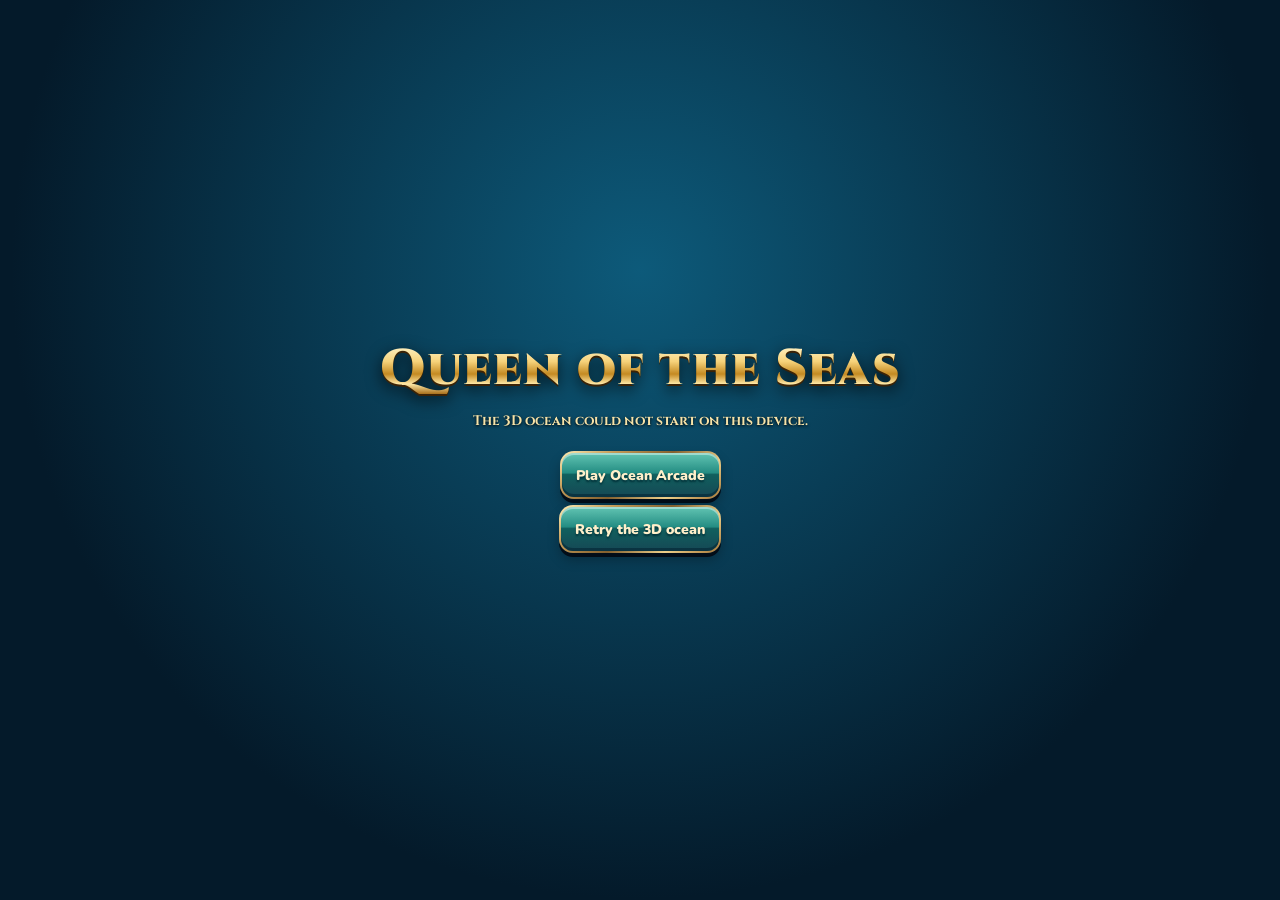
<file: index.html>
<!doctype html>
<html lang="en">
<head>
<meta charset="utf-8">
  <!-- Smart TV support (remote control, fit to screen): does nothing off a TV -->
  <script src="pengame-tv.js"></script>
<meta name="viewport" content="width=device-width,initial-scale=1,maximum-scale=1,user-scalable=no,viewport-fit=cover">
<title>Queen of the Seas</title>
<meta name="description" content="Dive with marine biologist Dr. Janice Miller through 302 undersea expeditions: swap gems, pearls and gold compasses to line up three or more, set off tides, whirlpools, sea turtles and the Queen's amulet, and earn stars, pearls and treasure chests.">
<meta name="podbot-orientation" content="either">
<meta name="podbot-start" content="Enter">
<meta name="theme-color" content="#062e43">
<link rel="manifest" href="manifest.webmanifest">
<link rel="stylesheet" href="style.css?v=living-reef-8">
<link rel="preload" href="assets/cinzel.woff2" as="font" type="font/woff2" crossorigin>
<link rel="preload" href="assets/nunito.woff2" as="font" type="font/woff2" crossorigin>
<meta property="og:type" content="website">
<meta property="og:site_name" content="mindblown">
<meta property="og:title" content="Queen of the Seas">
<meta property="og:description" content="Dive with marine biologist Dr. Janice Miller through 302 undersea expeditions: swap gems, pearls and gold compasses to line up three or more, set off tides, whirlpools, sea turtles and the Queen&#x27;s amulet, and earn stars, pearls and treasure chests.">
<meta property="og:url" content="https://queen-of-the-seas.mindblown.ai/">
<meta property="og:image" content="https://queen-of-the-seas.mindblown.ai/thumb.webp">
<meta property="og:image:width" content="1200">
<meta property="og:image:height" content="675">
<meta name="twitter:card" content="summary_large_image">
<meta name="twitter:title" content="Queen of the Seas">
<meta name="twitter:description" content="Dive with marine biologist Dr. Janice Miller through 302 undersea expeditions: swap gems, pearls and gold compasses to line up three or more, set off tides, whirlpools, sea turtles and the Queen&#x27;s amulet, and earn stars, pearls and treasure chests.">
<meta name="twitter:image" content="https://queen-of-the-seas.mindblown.ai/thumb.webp">
<link rel="icon" type="image/png" href="[data-uri]">
</head>
<body>
<canvas id="gl" aria-label="Puzzle board"></canvas>
<div id="ui">
  <div id="col">
    <header id="top" class="parch">
      <button id="badge" class="badge" aria-label="Dr. Janice Miller, expedition log"><img src="assets/janice_badge.webp" alt=""></button>
      <div class="stat" title="Pearls"><img src="assets/icon_pearl.webp" alt=""><b id="sPearls">0</b></div>
      <div class="stat" title="Stars"><img src="assets/icon_star.webp" alt=""><b id="sStars">0</b></div>
      <div class="stat rank" id="sRankBox" title="Rank"><span id="sRank">Reef Explorer</span></div>
      <div class="spacer"></div>
      <a href="treasure-dive.html" class="round" aria-label="Open the AR and VR Treasure Dive" title="AR / VR Treasure Dive" style="display:grid;place-items:center;text-decoration:none;font-size:11px;font-weight:900">XR</a>
      <button id="bHelp" class="round" aria-label="How to play">?</button>
      <button id="bPause" class="round" aria-label="Pause"><i class="pz"></i><i class="pz"></i></button>
      <button id="bSound" class="round" aria-label="Sound"><span id="sndIcon">&#9835;</span></button>
    </header>
    <div id="wordmark"><div class="wm">Queen of the Seas</div><div class="sub">A Deep Sea Odyssey</div></div>
    <div id="goal" class="parch">
      <div class="gcell" id="gMoves"><small>Moves</small><b id="gMovesN">20</b></div>
      <div class="gmid">
        <div class="gline" id="gText">Reach 8,000</div>
        <div class="gbar"><i id="gFill"></i><span class="tick" style="left:58.8%"></span><span class="tick" style="left:79.4%"></span><span class="tick" style="left:100%"></span></div>
      </div>
      <div class="gcell" id="gScore"><small>Score</small><b id="gScoreN">0</b></div>
    </div>
    <button id="btVoyage" class="voyage-nav"><img class="nav-thumb" src="assets/arcade/ocean-tools.webp" alt=""><strong>Ocean Treasures</strong><span>Chests · Cards · Seven Seas Escape</span></button>
    <button id="btChallenges" class="voyage-nav challenge-nav"><img class="nav-thumb" src="assets/arcade/reef-blocks.webp" alt=""><strong>Ocean Arcade</strong><span>Reef Blocks · Memory Dive · Pearl Sprint</span></button>
    <div id="stage">
      <div id="map" hidden></div>
    </div>
    <div id="shelf">
      <div id="janice" class="janice"><button id="janBtn" class="jface" aria-label="Dr. Janice Miller"><img src="assets/janice_badge.webp" alt="Dr. Janice Miller"></button><div class="jname">Dr. Janice Miller</div></div>
      <button class="boost" id="btTrident" aria-label="Trident booster"><img src="assets/icon_trident.webp" alt=""><span class="cnt" id="cTrident">3</span><small>Trident</small></button>
      <button class="boost" id="btAmulet" aria-label="Amulet booster"><img src="assets/icon_amulet.webp" alt=""><span class="cnt" id="cAmulet">2</span><small>Amulet</small></button>
      <button class="boost" id="btTools" aria-label="Expedition tools"><img src="assets/arcade/ocean-tools.webp" alt=""><small>Tools</small></button>
      <button class="boost" id="btShop" aria-label="Pearl shop"><img src="assets/icon_chest.webp" alt=""><span class="cnt chestc" id="cChest">0/10</span><small>Shop</small></button>
    </div>
  </div>
  <div id="bubble" hidden></div>
</div>
<div id="boot"><div class="wm">Queen of the Seas</div><div class="sub">Filling the ocean...</div></div>
<script src="https://mindblown.ai/lib/three-0.185.1-es2020/three.min.js"></script>
<script src="core.js?v=living-reef-8"></script>
<script src="scene.js?v=living-reef-8"></script>
<script src="board.js?v=living-reef-8"></script>
<script src="popups.js?v=living-reef-8"></script>
<script src="ui.js?v=living-reef-8"></script>
<script src="challenge-rules.js?v=living-reef-8"></script>
<script src="challenges.js?v=living-reef-8"></script>
<script src="game.js?v=living-reef-8"></script>
<script src="https://api.mindblown.ai/pod.js" data-game="ff0c4b0b-b93f-4f98-a57e-0036f8cb5b95" data-slug="queen-of-the-seas"></script>
</body>
</html>
</file>
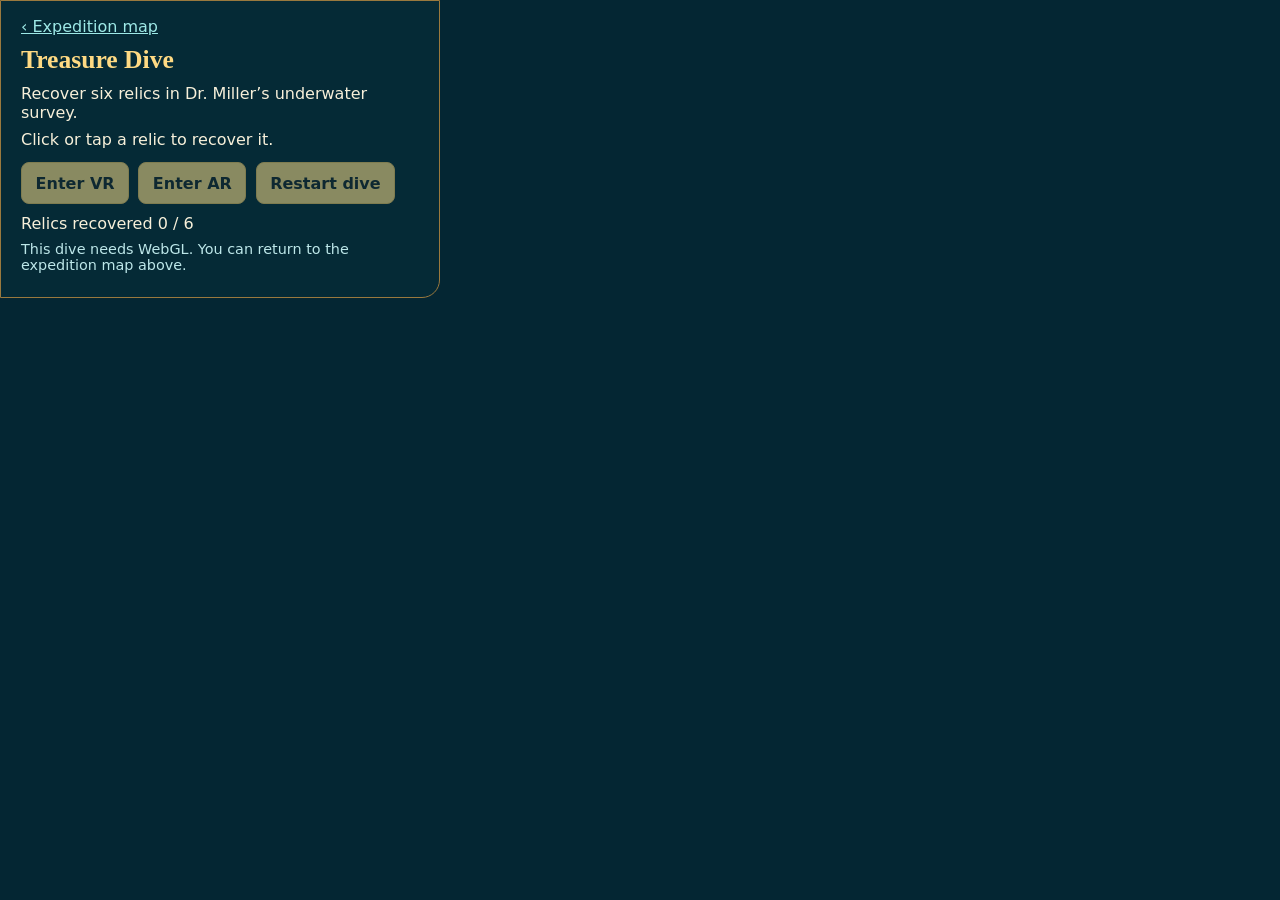
<file: treasure-dive.html>
<!doctype html>
<html lang="en">
<meta charset="utf-8">
  <!-- Smart TV support (remote control, fit to screen): does nothing off a TV -->
  <script src="pengame-tv.js"></script>
<meta name="viewport" content="width=device-width, initial-scale=1">
<title>Treasure Dive | Queen of the Seas</title>
<style>
*{box-sizing:border-box}body{margin:0;background:#042633;color:#f7f0da;font:16px system-ui,sans-serif}canvas{display:block;width:100%;height:100dvh;touch-action:none}section{position:absolute;top:0;left:0;max-width:min(440px,100%);padding:1rem 1.25rem;background:#062a37ee;border:1px solid #9a793e;border-radius:0 0 18px 0}h1{font:700 1.6rem Georgia;color:#ffda83;margin:.55rem 0}p{margin:.5rem 0}a{color:#9ee9e7}button{padding:.65rem .85rem;border-radius:8px;border:1px solid #e2bf67;background:#f6d985;color:#17282d;font:700 1rem system-ui;margin:.35rem .25rem .15rem 0;cursor:pointer}button:disabled{opacity:.55;cursor:default}button:focus-visible,a:focus-visible{outline:3px solid white;outline-offset:3px}#status{font-size:.9rem;color:#bde7e9}
</style>
<section aria-label="Treasure dive controls">
<a href="./">‹ Expedition map</a>
<h1>Treasure Dive</h1>
<p>Recover six relics in Dr. Miller’s underwater survey.</p>
<p id="instructions">Click or tap a relic to recover it.</p>
<button id="vr" disabled>Enter VR</button>
<button id="ar" disabled>Enter AR</button>
<button id="replay">Restart dive</button>
<p id="count" aria-live="polite">Relics recovered 0 / 6</p>
<p id="status" role="status">Checking for AR and VR support…</p>
</section>
<script src="https://mindblown.ai/lib/three-0.185.1-es2020/three.min.js"></script>
<script src="treasure-dive.js?v=1"></script>
</html>
</file>
<file: style.css>
@font-face{font-family:'Cinzel';font-style:normal;font-weight:400 900;font-display:swap;src:url(assets/cinzel.woff2) format('woff2')}
@font-face{font-family:'Nunito';font-style:normal;font-weight:200 1000;font-display:swap;src:url(assets/nunito.woff2) format('woff2')}
:root{--colw:100vw;--gold1:#fff1b8;--gold2:#e9b949;--gold3:#9a6a1c;--ink:#2b1d0e;--navy:#062e43}
*{box-sizing:border-box}
html,body{margin:0;height:100%;background:#041a2a;overflow:hidden;touch-action:none;-webkit-user-select:none;user-select:none;-webkit-tap-highlight-color:transparent;font-family:Nunito,system-ui,sans-serif}
#gl{position:fixed;inset:0;width:100%;height:100%;display:block;touch-action:none}
#ui{position:fixed;inset:0;pointer-events:none;transition:opacity .25s ease}
#ui.veiled{opacity:0;visibility:hidden}
#ui.veiled *{pointer-events:none!important}
#col{position:absolute;top:0;bottom:0;left:50%;width:var(--colw);transform:translateX(-50%);display:flex;flex-direction:column;align-items:stretch;padding:max(4px,env(safe-area-inset-top)) 6px max(4px,env(safe-area-inset-bottom))}
button{font:inherit;color:inherit;border:0;background:none;padding:0;cursor:pointer}
.parch{background:url(assets/parchment.webp) center/cover,#efe0bd;border-radius:16px;box-shadow:0 0 0 2px #7a5216,0 0 0 4px #f3d27a,0 0 0 5.5px #6b4512,0 6px 14px rgba(0,0,0,.45);color:var(--ink)}
#top{pointer-events:auto;display:flex;align-items:center;gap:clamp(4px,1.6vw,12px);height:clamp(44px,7.2vh,62px);padding:0 10px 0 4px;margin:6px 4px 0;flex:none}
.badge{width:clamp(48px,8.4vh,72px);height:clamp(48px,8.4vh,72px);margin:-10px 0 -10px -6px;border-radius:50%;padding:3px;background:conic-gradient(from 20deg,#fff1b8,#c98f2a,#fff1b8,#9a6a1c,#fff1b8);box-shadow:0 0 0 1.5px #5a3a0e,0 4px 10px rgba(0,0,0,.5);flex:none}
.badge img{width:100%;height:100%;border-radius:50%;display:block;object-fit:cover}
.stat{display:flex;align-items:center;gap:4px;font-weight:900;font-size:clamp(14px,2.5vh,21px);white-space:nowrap}
.stat img{width:clamp(22px,3.8vh,32px);height:clamp(22px,3.8vh,32px);filter:drop-shadow(0 1px 1px rgba(0,0,0,.4))}
.stat.rank{flex:1 1 auto;font-family:Cinzel,serif;font-weight:800;font-size:clamp(10px,1.8vh,15px);color:#6b3f0c;letter-spacing:.02em;overflow:hidden;text-overflow:ellipsis;min-width:0}
.spacer{flex:0 1 0}
.round{width:clamp(32px,5.4vh,44px);height:clamp(32px,5.4vh,44px);border-radius:50%;flex:none;display:flex;align-items:center;justify-content:center;gap:3px;background:radial-gradient(circle at 35% 30%,#1f7fa3,#06415e 70%);box-shadow:inset 0 0 0 2px #f3d27a,0 0 0 1.5px #5a3a0e,0 3px 6px rgba(0,0,0,.4);color:#fff1c4;font-family:Cinzel,serif;font-weight:900;font-size:clamp(15px,2.6vh,21px)}
.round:active,.boost:active,.badge:active,.jface:active{transform:scale(.92)}
.pz{display:block;width:4px;height:42%;background:#fff1c4;border-radius:2px}
#bSound.off{opacity:.55}
#bSound.off #sndIcon{text-decoration:line-through}
#wordmark{text-align:center;margin:clamp(4px,1.2vh,12px) 0 clamp(2px,.6vh,8px);flex:none;pointer-events:none}
.wm{white-space:nowrap;font-family:Cinzel,serif;font-weight:900;font-size:clamp(20px,min(5.6vh,8.4vw),50px);line-height:1;letter-spacing:.02em;background:linear-gradient(180deg,#fff6cf 0%,#f6d27a 35%,#c48a22 60%,#ffe9a6 80%,#a8701c 100%);-webkit-background-clip:text;background-clip:text;color:transparent;filter:drop-shadow(0 2px 0 #3b2306) drop-shadow(0 4px 8px rgba(0,0,0,.7))}
.sub{font-family:Cinzel,serif;font-weight:700;font-size:clamp(9px,1.5vh,14px);letter-spacing:.42em;color:#f7e3a8;text-shadow:0 1px 3px #000;margin-top:2px}
#goal{pointer-events:auto;display:flex;align-items:center;gap:8px;height:clamp(42px,6.6vh,56px);margin:4px 4px 0;padding:0 12px;flex:none}
.gcell{display:flex;flex-direction:column;align-items:center;line-height:1;min-width:52px}
.gcell small{font-family:Cinzel,serif;font-weight:800;font-size:clamp(9px,1.3vh,12px);color:#7a4c12;letter-spacing:.06em}
.gcell b{font-weight:1000;font-size:clamp(18px,3.4vh,28px)}
#gMoves b{color:#0b5a7a}
#gMoves.low b{color:#c0392b;animation:throb .6s ease-in-out infinite alternate}
@keyframes throb{to{transform:scale(1.15)}}
.gmid{flex:1;min-width:0;display:flex;flex-direction:column;gap:4px}
.gline{font-weight:900;font-size:clamp(12px,2vh,17px);display:flex;align-items:center;gap:5px;justify-content:center;white-space:nowrap;overflow:hidden}
.gline img{width:1.5em;height:1.5em}
.gbar{position:relative;height:clamp(8px,1.3vh,12px);border-radius:8px;background:#5b4021;box-shadow:inset 0 1px 3px rgba(0,0,0,.6),0 0 0 1.5px #f3d27a}
.gbar i{position:absolute;left:0;top:0;bottom:0;width:0;border-radius:8px;background:linear-gradient(180deg,#a8fff4,#19b3c9 55%,#0a7d98);transition:width .35s ease}
.gbar .tick{position:absolute;top:50%;width:14px;height:14px;margin:-7px 0 0 -7px;background:url(assets/icon_star.webp) center/contain no-repeat;filter:grayscale(1) brightness(.8)}
.gbar .tick.on{filter:none;transform:scale(1.25)}
#stage{flex:1;position:relative;min-height:0;margin:6px 0}
#shelf{pointer-events:auto;flex:none;display:flex;justify-content:center;align-items:flex-end;gap:clamp(8px,3vw,22px);height:clamp(66px,11vh,100px);padding-bottom:2px}
.boost{position:relative;width:clamp(58px,9.4vh,84px);height:clamp(58px,9.4vh,84px);border-radius:50%;background:radial-gradient(circle at 40% 35%,#1a7c9e,#06324a 70%);box-shadow:inset 0 0 0 3px #f3d27a,inset 0 0 0 5px #6b4512,0 0 0 1.5px #3b2306,0 5px 10px rgba(0,0,0,.5)}
.boost img{position:absolute;inset:10%;width:80%;height:80%;object-fit:contain;filter:drop-shadow(0 2px 3px rgba(0,0,0,.6))}
.boost small{position:absolute;left:50%;bottom:-3px;transform:translateX(-50%);font-family:Cinzel,serif;font-weight:900;font-size:clamp(9px,1.3vh,12px);color:#fff1c4;text-shadow:0 1px 2px #000,0 0 4px #000;white-space:nowrap}
.boost .cnt{position:absolute;right:-4px;top:-2px;min-width:24px;height:24px;padding:0 5px;border-radius:12px;background:linear-gradient(#ff7a7a,#c0392b);color:#fff;font-weight:1000;font-size:14px;line-height:24px;text-align:center;box-shadow:0 0 0 2px #fff1c4,0 2px 4px rgba(0,0,0,.5)}
.boost .chestc{background:linear-gradient(#ffe08a,#c98f2a);color:#3b2306;font-size:11px}
.boost.empty img{opacity:.35;filter:grayscale(.8)}
.boost.armed{animation:armed .5s ease-in-out infinite alternate;box-shadow:inset 0 0 0 3px #fff,inset 0 0 0 5px #19e3ff,0 0 18px 6px #3ff,0 5px 10px rgba(0,0,0,.5)}
@keyframes armed{to{transform:scale(1.1)}}
.janice{display:flex;flex-direction:column;align-items:center;margin-right:auto;margin-left:4px}
.jface{width:clamp(54px,9vh,80px);height:clamp(54px,9vh,80px);border-radius:50%;padding:3px;background:conic-gradient(from 20deg,#fff1b8,#c98f2a,#fff1b8,#9a6a1c,#fff1b8);box-shadow:0 0 0 1.5px #5a3a0e,0 0 16px rgba(80,230,255,.5),0 4px 10px rgba(0,0,0,.5);transition:transform .15s}
.jface img{width:100%;height:100%;border-radius:50%;display:block}
.jface.cheer{animation:cheer .5s ease}
.jface.worried{animation:worry .5s ease}
@keyframes cheer{30%{transform:translateY(-10px) scale(1.08)}60%{transform:translateY(0) scale(.98)}}
@keyframes worry{25%{transform:rotate(-8deg)}75%{transform:rotate(8deg)}}
.jname{font-family:Cinzel,serif;font-weight:800;font-size:10px;color:#fff1c4;text-shadow:0 1px 2px #000;white-space:nowrap;display:none}
#shelf .janice + .boost{margin-left:0}
#shelf::after{content:'';margin-left:auto;width:clamp(54px,9vh,80px)}
body.wide #shelf::after{display:none}
body.wide .janice{position:fixed;margin:0;bottom:auto;top:50%;transform:translateY(-30%);left:calc(50% - var(--colw)/2 - var(--sidew));width:var(--sidew);pointer-events:auto}
body.wide .jface{width:min(190px,calc(var(--sidew) - 30px));height:min(190px,calc(var(--sidew) - 30px));padding:5px}
body.wide .jname{display:block;font-size:14px;margin-top:6px}
#bubble{position:fixed;max-width:min(300px,70vw);padding:10px 14px;border-radius:14px;background:url(assets/parchment.webp) center/cover,#efe0bd;color:var(--ink);font-weight:800;font-size:clamp(13px,2vh,16px);line-height:1.25;box-shadow:0 0 0 2px #7a5216,0 0 0 3.5px #f3d27a,0 6px 14px rgba(0,0,0,.5);pointer-events:none;opacity:0;transition:opacity .2s ease,transform .2s ease;transform:translateY(6px);z-index:3}
#bubble.show{opacity:1;transform:none}
#bubble::after{content:'';position:absolute;left:var(--tail,24px);bottom:-9px;width:16px;height:16px;background:#e8d6ae;transform:rotate(45deg);box-shadow:2px 2px 0 0 #7a5216;border-radius:2px}
#bubble.side::after{left:auto;right:auto;bottom:auto;left:50%;top:auto;bottom:-9px}
#map{position:absolute;inset:0;overflow-y:auto;overflow-x:hidden;pointer-events:auto;touch-action:pan-y;border-radius:18px;scrollbar-width:thin;scrollbar-color:#e9b949 transparent;-webkit-mask-image:linear-gradient(180deg,transparent 0,#000 18px,#000 calc(100% - 18px),transparent 100%);mask-image:linear-gradient(180deg,transparent 0,#000 18px,#000 calc(100% - 18px),transparent 100%)}
.region{position:relative;margin:18px 8px 26px}
.rhead{position:relative;height:clamp(110px,22vh,170px);border-radius:16px;background-size:cover;background-position:center 40%;box-shadow:0 0 0 2px #7a5216,0 0 0 4px #f3d27a,0 0 0 5.5px #6b4512,0 8px 18px rgba(0,0,0,.55);overflow:hidden}
.rhead::before{content:'';position:absolute;inset:0;background:linear-gradient(180deg,rgba(2,20,34,.0) 30%,rgba(2,20,34,.85))}
.rhead .rt{position:absolute;left:14px;right:14px;bottom:10px;color:#fff1c4;text-shadow:0 2px 4px #000}
.rt .rn{font-family:Cinzel,serif;font-weight:900;font-size:clamp(17px,3vh,24px);line-height:1.05}
.rt .rb{font-weight:700;font-size:clamp(11px,1.7vh,14px);opacity:.92}
.rhead .rs{position:absolute;right:10px;top:10px;padding:3px 10px;border-radius:12px;font-weight:900;font-size:12px;background:rgba(4,26,42,.75);color:#bff8ff;box-shadow:0 0 0 1.5px #f3d27a}
.rhead.locked{filter:grayscale(.75) brightness(.7)}
.path{position:relative;height:calc(var(--rows) * 74px);margin-top:8px}
.path svg{position:absolute;inset:0;width:100%;height:100%;overflow:visible}
.node{position:absolute;width:54px;height:54px;margin:-27px 0 0 -27px;border-radius:50%;display:flex;align-items:center;justify-content:center;font-family:Cinzel,serif;font-weight:900;font-size:20px;color:#3b2306;background:radial-gradient(circle at 35% 30%,#fff6cf,#f0c35a 45%,#a8701c 100%);box-shadow:0 0 0 2px #5a3a0e,0 0 0 4px rgba(255,241,184,.6),0 5px 10px rgba(0,0,0,.55)}
.node.locked{background:radial-gradient(circle at 35% 30%,#6c8796,#2e4654 70%);color:#a9bcc7;box-shadow:0 0 0 2px #1b2b35,0 4px 8px rgba(0,0,0,.5)}
.node.current{animation:pulse 1.1s ease-in-out infinite alternate;background:radial-gradient(circle at 35% 30%,#e9ffff,#5fe6f5 45%,#0a7d98 100%);color:#042a3a}
@keyframes pulse{to{box-shadow:0 0 0 2px #5a3a0e,0 0 0 6px rgba(120,250,255,.7),0 0 26px 8px rgba(80,230,255,.7)}}
.node .st{position:absolute;bottom:-14px;left:50%;transform:translateX(-50%);display:flex;gap:0}
.node .st i{width:16px;height:16px;background:url(assets/icon_star.webp) center/contain no-repeat}
.node .st i.off{filter:grayscale(1) brightness(.6);opacity:.7}
.node .kind{position:absolute;top:-8px;right:-8px;width:24px;height:24px;border-radius:50%;background:#062e43 center/76% no-repeat;box-shadow:0 0 0 1.5px #f3d27a}
.mapnote{text-align:center;color:#d7f6ff;font-weight:800;font-size:12px;text-shadow:0 1px 2px #000;margin:4px 0 14px}
#boot{position:fixed;inset:0;display:flex;flex-direction:column;align-items:center;justify-content:center;background:radial-gradient(circle at 50% 30%,#0d5a7a,#041a2a 70%);z-index:9;transition:opacity .5s}
#boot.gone{opacity:0;pointer-events:none}
body.short #wordmark{display:none}
body.short #top{height:40px}
body.short .badge{width:46px;height:46px}
body.short #goal{height:40px}
body.short #shelf{height:62px}
body.short .boost{width:54px;height:54px}
body.short .jface{width:50px;height:50px}
body.land #col{display:grid;grid-template-columns:minmax(260px,38%) 1fr;grid-template-rows:auto auto 1fr;column-gap:8px}
body.land #top{grid-column:1;grid-row:1}
body.land #goal{grid-column:1;grid-row:2;margin-top:10px}
body.land #shelf{grid-column:1;grid-row:3;align-self:end}
body.land #stage{grid-column:2;grid-row:1/span 3;margin:0}
body.land #wordmark{display:none}

/* Ocean expedition rewards and a brighter, readable puzzle HUD. */
.voyage-nav{display:none;pointer-events:auto;margin:12px 5px 3px;padding:9px 12px;border-radius:14px;border:2px solid #f3d27a;background:linear-gradient(#188b93,#06445b);color:#fff1c4;font-weight:1000;font-size:17px;box-shadow:0 4px 0 #032735,0 6px 16px #001b2a80}
.voyage-nav span{display:block;font-size:11px;letter-spacing:.05em;color:#b8f7ef}
.onmap .voyage-nav{display:block}
body:not(.onmap) #goal{height:clamp(56px,9vh,78px);background:linear-gradient(135deg,#fff4d8,#dfcca5);border:2px solid #ffe49b}
body:not(.onmap) #gMoves{order:3;border-left:2px solid #bb9655;padding-left:10px}
body:not(.onmap) #gMoves b{font-size:clamp(28px,5vh,42px)}
body:not(.onmap) #gScore{order:0}
body:not(.onmap) .gmid{order:1}
body:not(.onmap) .boost{background:radial-gradient(circle at 35% 25%,#46d7bb,#087384 60%,#04344f)}
@media(max-height:560px){.voyage-nav{padding:4px;font-size:13px;margin-top:8px}.voyage-nav span{display:none}}

/* Royal enamel collection — consistent metal, depth and typography. */
:root{--metal:linear-gradient(145deg,#fff0b9 0%,#c59b57 24%,#84612f 50%,#edcf89 75%,#a57637 100%);--enamel:linear-gradient(155deg,#216e7f,#103e55 55%,#07283e)}
.round,.boost,.voyage-nav,.node,.badge,.jface{transition:transform .16s ease,filter .16s ease,box-shadow .16s ease}
.round{border:2px solid transparent;background:var(--enamel) padding-box,var(--metal) border-box;box-shadow:inset 0 1px 0 #c9f2ef55,inset 0 -3px 4px #00152288,0 3px 0 #021b2a,0 6px 10px #00121b66;color:#fff0cb;font-family:Nunito,sans-serif}
.boost,body:not(.onmap) .boost{border-radius:22%;border:3px solid transparent;background:radial-gradient(ellipse at 35% 0%,#417c8955,transparent 65%) padding-box,var(--enamel) padding-box,var(--metal) border-box;box-shadow:inset 0 1px 0 #e7ffff77,inset 0 -5px 7px #001523aa,0 5px 0 #041b29,0 8px 15px #00111e88}
.boost::before{content:'';position:absolute;inset:4px;border:1px solid #c9e2cf40;border-radius:19%;pointer-events:none}
.boost img{inset:8% 13% 19%;width:74%;height:69%;filter:drop-shadow(0 3px 3px #00111bcc)}
.boost small{bottom:0;max-width:96%;padding:2px 5px 1px;border-radius:5px;background:linear-gradient(#122d3eee,#041a2aee);font-family:Nunito,sans-serif;font-size:clamp(10px,1.45vh,13px);font-weight:900;letter-spacing:.02em;text-shadow:0 1px 2px #000;color:#f9e8bf}
.boost .cnt,.boost .chestc{top:-7px;right:-7px;min-width:24px;height:24px;border:1px solid #e7ca84;border-radius:8px;background:linear-gradient(#264e60,#0d283d);color:#fff1d4;box-shadow:inset 0 1px 0 #ffffff33,0 3px 4px #00111e88;line-height:22px;font-size:12px;font-weight:900}
.boost .chestc{font-size:10px;padding:0 4px}
.boost.empty{filter:saturate(.45)}
.boost.armed{animation:none;transform:translateY(-3px);box-shadow:inset 0 0 0 1px #e5fff2,0 5px 0 #041b29,0 0 18px #73e9df88}
.voyage-nav{position:relative;min-height:55px;border:2px solid transparent;border-radius:15px;background:linear-gradient(125deg,#227e79,#10535b 55%,#092d46) padding-box,var(--metal) border-box;color:#ffefcc;letter-spacing:.025em;box-shadow:inset 0 1px 0 #c4fff055,inset 0 -4px 7px #00182288,0 4px 0 #031c2b,0 8px 15px #00121f66;font-size:18px}
.voyage-nav::before{content:'';position:absolute;inset:4px;border:1px solid #d8d7a83d;border-radius:10px;pointer-events:none}
.voyage-nav span{font-size:10px;font-weight:700;letter-spacing:.09em;color:#c6e7df;margin-top:2px}
.node{background:linear-gradient(145deg,#fff3cd,#dcbb79 48%,#b08041);border:2px solid #fff0bf;box-shadow:inset 0 0 0 2px #8a622e,inset 0 3px 4px #ffffff66,0 4px 0 #5a4226,0 7px 12px #00142188;font-family:Nunito,sans-serif;font-size:22px}
.node.current{animation:royalPulse 2.4s ease-in-out infinite;background:linear-gradient(145deg,#40958d,#125a61 55%,#0a344a);color:#fff1cd;border-color:#f2d790;box-shadow:inset 0 0 0 2px #22686a,0 4px 0 #062733,0 0 20px #6cd7cb55}
.node.locked{border-color:#4c6268;background:linear-gradient(145deg,#405966,#1c3445);color:#aabcc2;box-shadow:inset 0 1px 0 #c0d7df22,0 3px 0 #0a2130,0 5px 9px #00142166}
@keyframes royalPulse{50%{filter:brightness(1.16);box-shadow:inset 0 0 0 2px #22686a,0 4px 0 #062733,0 0 23px #6cd7cb88}}
#top.parch{background:linear-gradient(125deg,#123d52f5,#072739f5);color:#f6eaca;border:1px solid #d6b976;box-shadow:inset 0 1px 0 #bce0d933,0 3px 0 #001825,0 6px 15px #00152366}
.stat.rank{color:#ddc78f;font-family:Nunito,sans-serif;font-size:clamp(10px,1.6vh,14px)}
.badge,.jface{background:var(--metal);box-shadow:0 0 0 1px #705331,inset 0 1px 0 #fff7d7,0 4px 8px #00172599}
.round:active,.boost:active,.voyage-nav:active,.node:active{transform:translateY(2px) scale(.98);filter:brightness(.94)}
button:focus-visible,a:focus-visible{outline:3px solid #a4fff0;outline-offset:5px}
@media(hover:hover){.round:hover,.boost:hover,.voyage-nav:hover,.node:not(.locked):hover{filter:brightness(1.14)}}
@media(prefers-reduced-motion:reduce){.node.current,.boost.armed{animation:none}.round,.boost,.voyage-nav,.node{transition:none}}
@media(max-height:560px){.voyage-nav{min-height:36px;font-size:14px}.boost small{font-size:10px}.boost .cnt{min-width:21px;height:21px;line-height:19px}}
body.land.onmap .voyage-nav{position:absolute;left:10px;bottom:80px;width:calc(38% - 20px);min-height:45px;z-index:2}
/* Ocean Arcade and expanded tool shelf. */
#shelf{gap:clamp(6px,2vw,14px)}
#shelf::after{display:none}
#shelf .janice{margin-right:4px}
.challenge-nav{margin-top:8px;min-height:46px;background:linear-gradient(130deg,#493e83,#203f65 60%,#123047) padding-box,var(--metal) border-box;font-size:16px}
body.land.onmap .challenge-nav{bottom:135px}
.arc-overlay{position:fixed;inset:0;z-index:100;background:radial-gradient(ellipse at 50% 0%,#17506ae8,#020f20f5 75%);display:flex;justify-content:center;align-items:center;padding:12px;pointer-events:auto;touch-action:pan-y;backdrop-filter:blur(12px)}
.arc-panel{width:min(100%,560px);max-height:96dvh;overflow:auto;background:linear-gradient(145deg,#133e53,#071d31);border:2px solid #d6b578;border-radius:22px;padding:18px;color:#edf7ee;box-shadow:inset 0 0 0 4px #061927,0 20px 70px #0009;overscroll-behavior:contain}
.arc-head{display:flex;align-items:center;gap:12px;justify-content:space-between;margin-bottom:12px}
.arc-head h2{font-family:Cinzel,serif;color:#f8dda3;font-size:23px;margin:0}
.arc-close{border:1px solid #d6b578;border-radius:50%;background:#123a50;color:#ffe4ab;width:40px;height:40px;flex:none;font-size:27px}
.arc-intro,.arc-note{color:#b5d6d9;font-size:13px;line-height:1.45}
.arc-card{padding:14px 16px;background:linear-gradient(115deg,#24516c,#112d45);border:1px solid #749d9b66;border-radius:15px;margin:12px 0}
.arc-card h3{color:#f7dc9f;margin:0;font-family:Cinzel,serif}.arc-card p{margin:7px 0;font-size:14px}
.arc-meta{color:#b5eee1;font-size:13px}
.arc-btn{border:2px solid transparent;border-radius:12px;background:linear-gradient(140deg,#2c857b,#105061) padding-box,var(--metal) border-box;box-shadow:inset 0 1px 0 #fff4,0 3px 0 #001927;color:#fff0ca;padding:10px 14px;min-height:44px;font-weight:900;font-size:14px;margin:3px}
.arc-btn:active{transform:translateY(2px)}
.arc-toolbar{display:flex;align-items:center;justify-content:space-between;gap:8px}.arc-status{font-size:14px;font-weight:900;color:#e7e6bc;font-variant-numeric:tabular-nums}
.arc-surface{position:relative;margin:8px auto;text-align:center}
.arc-blocks{display:block;width:auto;max-width:100%;height:min(53dvh,540px);margin:auto;border:2px solid #d8bd7f;border-radius:9px;box-shadow:0 8px 24px #0006;touch-action:none}
.arc-next{margin:7px 0;font-size:13px;color:#d9e6ca}
.arc-controls{display:flex;justify-content:center;gap:3px}.arc-controls .arc-btn{padding:9px 12px;flex:1;margin:0;font-size:13px}
.arc-footer{text-align:center;margin-top:12px}.arc-medal{font-size:80px;color:#ffe19b;text-align:center;text-shadow:0 0 35px #4de6cf}
.arc-paused::after{content:'PAUSED';position:absolute;inset:0;background:#05192af5;display:grid;place-items:center;border:1px solid #dbbe7a;border-radius:12px;color:#ffe4ae;font:900 26px Cinzel,serif;z-index:3}
.arc-memory{display:grid;grid-template-columns:repeat(4,1fr);gap:8px}
.arc-card-back{aspect-ratio:1.05;border-radius:14px;border:2px solid #d3b778;background:linear-gradient(130deg,#27647a,#0e2a49);color:#fff2bc;font-size:clamp(26px,7vw,40px);box-shadow:inset 0 0 0 4px #ffffff0b}
.arc-card-back:disabled{opacity:.5;background:#24574d}
.arc-sprint{display:grid;grid-template-columns:repeat(3,1fr);gap:12px}
.arc-target{aspect-ratio:1;border:2px solid #38586d;border-radius:22px;background:#092237;color:#61718b;font-size:clamp(40px,10vw,70px)}
.arc-target.is-pearl{background:radial-gradient(circle,#679a9b,#183f54);color:#ffefd9;text-shadow:0 0 18px #fff9;box-shadow:inset 0 0 0 2px #e2c893}
@media(max-width:420px){#shelf .boost{width:56px;height:56px}#shelf .jface{width:46px;height:46px}#shelf{gap:clamp(5px,2vw,9px)}.arc-panel{padding:12px}.arc-head h2{font-size:20px}}
@media(max-height:560px){.arc-overlay{align-items:flex-start}.arc-panel{max-height:95dvh}.arc-blocks{height:48dvh}.arc-controls{position:sticky;bottom:0;background:#071d31;padding:6px}.challenge-nav{min-height:36px}}
/* Dr. Janice's illustrated Ocean Arcade. */
.voyage-nav{position:relative;padding-left:76px;text-align:left;min-height:64px;overflow:hidden}.voyage-nav strong{display:block;font-size:17px}.voyage-nav .nav-thumb{position:absolute;left:4px;top:4px;width:57px;height:calc(100% - 8px);object-fit:cover;object-position:center 35%;border-radius:10px;border:1px solid #f8d68e}.voyage-nav span{font-size:11px}#btTools img{border-radius:12px;object-fit:cover}
.arc-panel{background:radial-gradient(ellipse at top right,#12566a99,transparent 60%),linear-gradient(150deg,#102d48,#031526);border:3px solid #dfbf76;box-shadow:inset 0 0 0 3px #06101c,inset 0 0 0 5px #82ddcf22,0 25px 100px #000c;padding:22px;border-radius:26px}.arc-hub{width:min(100%,1020px)}.arc-head{padding-bottom:12px;border-bottom:1px solid #e4c77b44}.arc-head h2{letter-spacing:1px;text-shadow:0 2px 4px #000}.arc-close{min-height:44px;min-width:44px;background:linear-gradient(#31627a,#102638);box-shadow:inset 0 2px 1px #fff4,0 3px 0 #0007}
.arc-welcome{display:flex;align-items:center;gap:16px;margin:18px 0 24px}.arc-guide{width:72px;height:72px;border-radius:50%;object-fit:cover;border:2px solid #ecc989;box-shadow:0 0 24px #30dcc333}.arc-eyebrow{font-size:10px;letter-spacing:1.8px;font-weight:900;color:#79ded4}.arc-welcome .arc-intro{font:600 20px Cinzel,serif;margin:8px 0;color:#fff0d3}.arc-gallery{display:grid;grid-template-columns:repeat(3,minmax(0,1fr));gap:18px}.arc-card{padding:0;margin:0;overflow:hidden;border:1px solid #d8b776;border-radius:18px;background:linear-gradient(155deg,#174257,#071c32);box-shadow:0 8px 22px #0005,inset 0 0 0 3px #ffe3a20b}.arc-art-button{display:block;padding:0;width:100%;border:0;background:#061d30;cursor:pointer;overflow:hidden}.arc-art{display:block;width:100%;aspect-ratio:1.12;object-fit:cover;object-position:center 32%;transition:transform .25s}.arc-art-button:hover .arc-art{transform:scale(1.035)}.arc-card-body{padding:16px}.arc-card h3{font-size:21px;margin:6px 0}.arc-card p{color:#c0d8df;line-height:1.5;font-size:13px;min-height:40px}.arc-card .arc-meta{min-height:0;margin:6px 0 12px;font-size:12px}.arc-medals{display:flex;gap:9px}.arc-medals span{display:grid;place-items:center;width:30px;height:30px;border-radius:50%;border:1px solid #5a8395;color:#628191;background:#082036}.arc-medals .earned{color:#fff0a8;background:linear-gradient(#cfaa50,#866124);border-color:#f9da8b;box-shadow:0 0 12px #f6d67b44}.arc-card .arc-btn{width:100%;margin:0}
.arc-btn{border-radius:14px;background:linear-gradient(180deg,#62c5b3 0%,#248d83 45%,#11605e 49%,#154855 100%) padding-box,var(--metal) border-box;box-shadow:inset 0 2px 0 #fff6,inset 0 -3px 0 #00202f88,0 4px 0 #020d18,0 7px 12px #0004;text-shadow:0 2px 2px #013139;min-height:48px;cursor:pointer}.arc-btn:hover{filter:brightness(1.15)}.arc-overlay button:focus-visible,.voyage-nav:focus-visible{outline:3px solid #a0fff0;outline-offset:3px}.arc-game-banner{display:flex;align-items:center;gap:14px;border:1px solid #93d6d633;border-radius:14px;overflow:hidden;margin-bottom:14px;background:#081b2d}.arc-game-banner img{width:84px;height:74px;aspect-ratio:auto}.arc-game-banner p{margin:0;padding:8px 12px 8px 0;color:#c8e7e9;font-size:13px;line-height:1.5}.arc-toolbar{padding:10px 12px;background:linear-gradient(110deg,#123e51,#0a233a);border:1px solid #dfc27966;border-radius:14px}.arc-status{color:#ffebbd}.arc-surface{padding:10px;border-radius:16px;background:radial-gradient(ellipse at top,#16445b,#031222);box-shadow:inset 0 0 24px #0006}.arc-card-back{background:radial-gradient(circle at 30% 20%,#458899,#153954 55%,#071e35);box-shadow:inset 0 0 0 3px #061629,inset 0 0 0 5px #d1ab5f66,0 4px 7px #0006;text-shadow:0 2px 8px #000}.arc-target{background:radial-gradient(circle at 40% 30%,#294b67,#071a2e 70%);box-shadow:inset 0 2px 0 #ffffff18,0 4px 8px #0006;border-color:#6b8192}.arc-target.is-pearl{background:radial-gradient(circle at 35% 28%,#efffff,#78c9d3 25%,#25647d 55%,#102940);border-color:#ffdb85;text-shadow:0 0 25px #fff;box-shadow:0 0 18px #64e6d844,inset 0 0 0 2px #fff6}.arc-note{line-height:1.6}
@media(max-width:680px){.arc-gallery{grid-template-columns:1fr;gap:14px}.arc-card{display:grid;grid-template-columns:38% 1fr}.arc-art-button{height:100%}.arc-art{height:100%;aspect-ratio:auto;object-position:50% 25%}.arc-card-body{padding:12px}.arc-card h3{font-size:19px}.arc-card p{font-size:12px;min-height:0;margin:6px 0}.arc-card .arc-eyebrow{font-size:8px;letter-spacing:1px}.arc-medals span{width:22px;height:22px;font-size:14px}.arc-welcome .arc-intro{font-size:16px}.arc-guide{width:56px;height:56px}.arc-panel{padding:14px}.arc-welcome{margin:14px 0}.arc-game-banner img{height:60px;width:64px}.arc-game-banner p{font-size:12px}.arc-card .arc-btn{min-height:44px}.arc-overlay{padding:8px}}
@media(prefers-reduced-motion:reduce){.arc-art{transition:none}}
body.land.onmap .voyage-nav{min-height:52px}body.land.onmap .challenge-nav{bottom:140px}
/* Living reef: scenery stays behind all readable controls and play targets. */
.arc-overlay.arc-reef{isolation:isolate;background:linear-gradient(180deg,#01263d55,#00182da6),url('assets/bg_coral_crown_bay.webp') center 42%/cover no-repeat;backdrop-filter:none}
.reef-atmosphere{position:absolute;inset:0;overflow:hidden;pointer-events:none;z-index:-1}.reef-light{position:absolute;inset:-20%;background:repeating-conic-gradient(from 165deg at 50% 0%,transparent 0deg 9deg,#b8ffff16 10deg 14deg,transparent 16deg 24deg);mix-blend-mode:screen;animation:reef-rays 14s ease-in-out infinite alternate}
.arc-reef-panel{position:relative;background:linear-gradient(145deg,#0b3449d9,#031d33d9);box-shadow:inset 0 0 0 3px #051b2b88,0 20px 65px #00101dbb,0 0 35px #67d9d62b}
.arc-reef-panel .arc-surface{background:linear-gradient(#02334b33,#03213b55),url('assets/bg_coral_crown_bay.webp') center/cover;border:1px solid #8cf3e244;padding:12px;overflow:hidden}
.arc-reef-panel .arc-blocks{position:relative;background:transparent;border-color:#a1f2e9;box-shadow:0 0 0 3px #092b40,0 0 20px #4be2dc66,inset 0 0 25px #43bec233;animation:reef-board-float 7s ease-in-out infinite}
.arc-reef-panel .arc-next{position:relative;display:inline-block;border-radius:12px;background:#031c31e8;padding:5px 14px;border:1px solid #82d9d644;color:#ecfff6;margin-bottom:0}.arc-reef-panel .arc-note{background:#031c31c9;border-radius:10px;padding:8px 10px}.arc-reef-panel .arc-toolbar{background:linear-gradient(110deg,#164757f5,#072639f5)}
.reef-bubble{position:absolute;left:var(--x);bottom:-35px;width:var(--size);height:var(--size);border:1px solid #d7ffff8c;border-radius:50%;background:radial-gradient(circle at 30% 25%,#fff9 0 5%,#a7f9ff0c 18% 65%,#8bebff55 90%,transparent);box-shadow:inset -2px -2px 4px #77dfff33,0 0 8px #9defff22;animation:reef-rise var(--duration) linear var(--delay) infinite}
.reef-fish{position:absolute;top:var(--y);left:-80px;width:calc(var(--size)*1.8);height:var(--size);border-radius:65% 45% 45% 65%;background:linear-gradient(170deg,#f0ffffbb,var(--tint) 35%,#166a88 100%);box-shadow:inset 0 -2px 3px #002e4c88,0 0 9px #38b8d333;opacity:.75;animation:reef-swim var(--duration) linear var(--delay) infinite}.reef-fish:before{content:'';position:absolute;right:90%;top:10%;width:50%;height:80%;background:var(--tint);clip-path:polygon(0 0,100% 50%,0 100%,18% 50%)}.reef-fish:after{content:'';position:absolute;right:18%;top:25%;width:3px;height:3px;border-radius:50%;background:#042a3c;box-shadow:0 -1px 0 #fff9}
.reef-jelly{position:absolute;width:46px;height:34px;border-radius:50% 50% 25% 25%;background:radial-gradient(ellipse at 50% 25%,#e4d6ffb3,#ac97ff66 40%,#4dd8ff33 70%);border:1px solid #ccdcff99;box-shadow:0 0 24px #a1a9ff66,inset 0 -4px 7px #d9cfff66;animation:reef-jelly-float 8s ease-in-out var(--delay) infinite}.reef-jelly i{position:absolute;top:30px;width:7px;height:48px;border-left:2px solid #b8d6ff88;border-radius:50%;left:20%;transform-origin:top;animation:reef-tentacle 3s ease-in-out infinite alternate}.reef-jelly i:nth-child(2){left:40%;height:65px;animation-delay:-1s}.reef-jelly i:nth-child(3){left:60%;height:58px;animation-delay:-2s}.reef-jelly i:nth-child(4){left:80%;height:42px;animation-delay:-.5s}
@keyframes reef-rise{0%{transform:translate(0,0);opacity:0}8%{opacity:.75}90%{opacity:.55}100%{transform:translate(var(--drift),-110vh);opacity:0}}
@keyframes reef-swim{0%{transform:translateX(-8vw) translateY(0)}50%{transform:translateX(52vw) translateY(18px)}100%{transform:translateX(114vw) translateY(-8px)}}
@keyframes reef-board-float{0%,100%{transform:translateY(0)}50%{transform:translateY(-4px)}}
@keyframes reef-rays{from{transform:rotate(-5deg);opacity:.5}to{transform:rotate(5deg);opacity:1}}
@keyframes reef-jelly-float{0%,100%{transform:translateY(0) rotate(-5deg)}50%{transform:translateY(-28px) rotate(5deg)}}
@keyframes reef-tentacle{from{transform:skewX(-12deg)}to{transform:skewX(18deg)}}
.reef-still .reef-atmosphere *,.reef-still .arc-blocks{animation-play-state:paused!important}
@media(max-width:680px){.arc-overlay.arc-reef{background-position:30% center}.arc-reef-panel{background:linear-gradient(145deg,#0b3449bb,#031d33d9)}.reef-jelly{opacity:.5}.arc-reef-panel .arc-blocks{height:min(46dvh,480px)}.arc-reef-panel .arc-game-banner{margin-bottom:8px}.arc-reef-panel .arc-surface{padding:10px}}
@media(prefers-reduced-motion:reduce){.reef-atmosphere *,.arc-reef-panel .arc-blocks{animation:none!important}.reef-bubble{bottom:auto;top:var(--x);opacity:.35}.reef-fish{left:8%;opacity:.35}}
/* Each challenge lives inside its own illustrated ocean world. */
.arc-overlay.arc-theme-memory{background-image:linear-gradient(180deg,#041c3344,#00162ab3),url('assets/arcade/memory-dive.webp');background-position:center,center 36%}
.arc-overlay.arc-theme-sprint{background-image:linear-gradient(180deg,#041c3322,#00162a88),url('assets/arcade/pearl-sprint.webp');background-position:center,center 36%}
.arc-theme-memory .arc-surface{background-image:linear-gradient(#07324799,#06223799),url('assets/arcade/memory-dive.webp');background-position:center,center 65%}
.arc-theme-sprint .arc-surface{background-image:linear-gradient(#07324766,#06223799),url('assets/arcade/pearl-sprint.webp');background-position:center,center 70%}
.arc-theme-memory .arc-card-back{position:relative;background:linear-gradient(145deg,#f7e2b4,#ffe9c9 40%,#bd9149);border:3px solid #f6d684;box-shadow:inset 0 0 0 3px #82521d,inset 0 0 0 5px #fff0b4,0 4px 0 #3d361e,0 6px 12px #001a2b99;text-shadow:0 3px 2px #a16d3944;transition:transform .2s,filter .2s}
.arc-theme-memory .arc-card-back:not(.is-revealed){font-size:0;background:linear-gradient(#09364833,#061d3255),url('assets/arcade/memory-dive.webp') center 50%/280%;border-color:#e3c478}
.arc-theme-memory .arc-card-back:not(.is-revealed):after{content:'✦';display:grid;place-items:center;position:absolute;inset:18%;background:radial-gradient(circle,#146473ee,#082a45f5);color:#ffe2a3;border:2px solid #f6d684;border-radius:50%;font-size:24px;text-shadow:0 0 12px #fff3ac}
.arc-theme-memory .arc-card-back.is-revealed{transform:translateY(-2px);font-size:clamp(30px,7vw,48px)}.arc-theme-memory .arc-card-back:disabled{opacity:.8;filter:saturate(.75);box-shadow:inset 0 0 0 3px #8bb87b,0 0 14px #79ebbf66}
.arc-theme-sprint .arc-target{position:relative;background:radial-gradient(ellipse at bottom,#4b6b83aa,#102b47cc 65%);border:2px solid #8db5c477;box-shadow:inset 0 0 0 3px #061a3244,0 4px 10px #00132188;font-size:0;overflow:hidden}
.arc-theme-sprint .arc-target:before{content:'';position:absolute;inset:18%;background:repeating-conic-gradient(#163c67 0deg 6deg,#6d95bb 7deg 9deg,#06152d 10deg 18deg);clip-path:polygon(50% 0,56% 28%,75% 7%,71% 34%,96% 25%,77% 45%,100% 50%,77% 56%,96% 75%,71% 67%,75% 94%,56% 75%,50% 100%,44% 75%,25% 94%,29% 67%,4% 75%,23% 56%,0 50%,23% 45%,4% 25%,29% 34%,25% 7%,44% 28%)}
.arc-theme-sprint .arc-target:after{content:'';position:absolute;inset:34%;border-radius:50%;background:radial-gradient(circle at 35% 25%,#7794bd,#23345d 30%,#080f26 75%);box-shadow:0 0 9px #7eadd433}
.arc-theme-sprint .arc-target.is-pearl{background:radial-gradient(ellipse at bottom,#e9b480aa,#386f86aa 55%,#12263f99);border-color:#ffe1a3;box-shadow:inset 0 0 0 2px #ffe6b655,0 0 24px #8eeced77}
.arc-theme-sprint .arc-target.is-pearl:before{inset:7%;background:url('assets/icon_pearl.webp') center/contain no-repeat;clip-path:none;filter:drop-shadow(0 0 8px #b7fff9);animation:reef-board-float 3s ease-in-out infinite}
.arc-theme-sprint .arc-target.is-pearl:after{display:none}
.reef-still .arc-target:before{animation-play-state:paused!important}
@media(prefers-reduced-motion:reduce){.arc-theme-sprint .arc-target:before{animation:none!important}.arc-theme-memory .arc-card-back{transition:none}}
</file>
